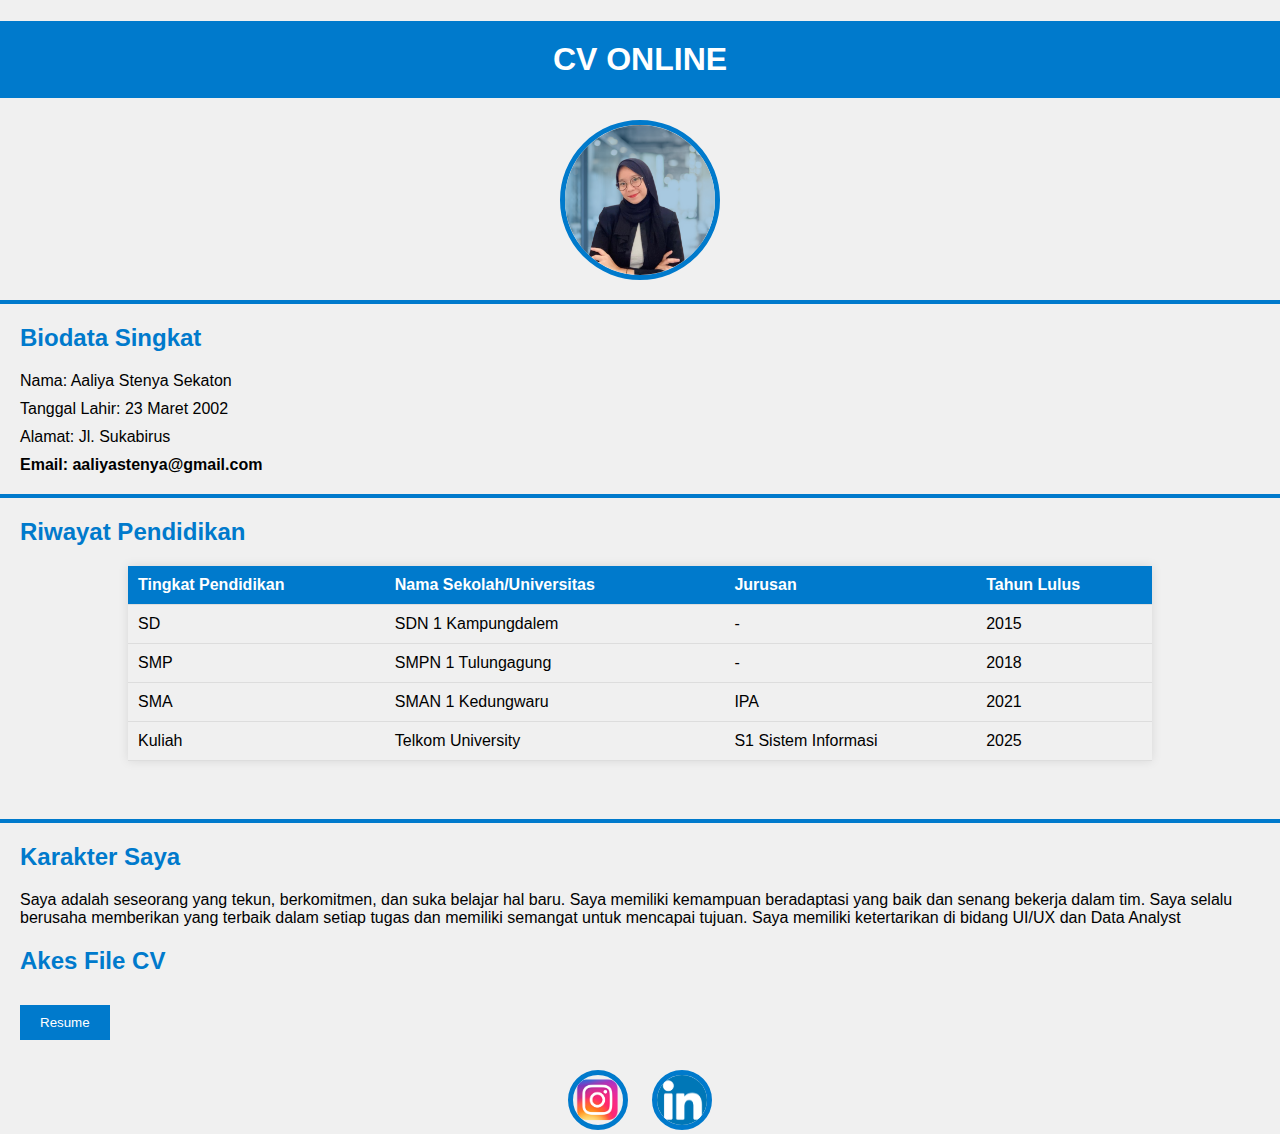
<file: CV ONLINE/CVKu.html>
<!DOCTYPE html>
<html lang="en">
<head>
    <meta charset="UTF-8">
    <meta http-equiv="X-UA-Compatible" content="IE=edge">
    <meta name="viewport" content="width=device-width, initial-scale=1.0">
    <title>CV AALIYA</title>
    <style>
        body {
            font-family: 'Arial', sans-serif;
            background-color: #f0f0f0;
            margin: 0;
            padding: 0;
        }
        h1 {
            text-align: center;
            background-color: #007acc;
            color: white;
            padding: 20px;
        }
        h2 {
            color: #007acc;
            margin-left: 20px; /* Menambahkan margin kiri */
        }
        hr {
            border: 2px solid #007acc;
            margin: 20px 0;
        }
        img {
            display: block;
            margin: 0 auto;
            border: 5px solid #007acc;
            border-radius: 50%;
            max-width: 150px;
        }
        table {
            width: 80%;
            margin: 20px auto;
            border-collapse: collapse;
            box-shadow: 0 0 10px rgba(0, 0, 0, 0.1);
        }
        th, td {
            padding: 10px;
            text-align: left;
            border-bottom: 1px solid #ddd;
        }
        th {
            background-color: #007acc;
            color: white;
        }
        p {
            margin: 10px 20px; /* Menambahkan margin kiri dan kanan */
        }
        p.email {
            font-weight: bold;
        }
        .character {
            width: 80%;
            margin: 20px auto;
        }
        button {
            background-color: #007acc;
            color: white;
            padding: 10px 20px;
            border: none;
            cursor: pointer;
            transition: background-color 0.3s;
            margin: 10px 20px;
        }
        button:hover {
            background-color: #005eaa;
            margin: 10px 20px;
        }
        .social-media {
            text-align: center;
            margin-top: 20px;
        }
        .social-media a {
            margin: 0 10px;
            text-decoration: none;
        }
        .social-media img {
            width: 50px;
            height: 50px;
            display: inline-block;
            margin: 0;
            padding: 0;
            transition: transform 0.3s;
        }
        .social-media img:hover {
            transform: scale(1.2);
        }
    </style>
</head>
<body>
    <h1>CV ONLINE</h1>
    <img src="gambar.png" alt="gambarAaliya">
    <hr>

    <!-- Biodata Singkat -->
    <h2>Biodata Singkat</h2>
    <p>Nama: Aaliya Stenya Sekaton</p>
    <p>Tanggal Lahir: 23 Maret 2002</p>
    <p>Alamat: Jl. Sukabirus</p>
    <p class="email">Email: aaliyastenya@gmail.com</p>

    <!-- Tabel Riwayat Pendidikan -->
    <hr>
    <h2>Riwayat Pendidikan</h2>
    <table>
        <thead>
            <tr>
                <th>Tingkat Pendidikan</th>
                <th>Nama Sekolah/Universitas</th>
                <th>Jurusan</th>
                <th>Tahun Lulus</th>
            </tr>
        </thead>
        <tbody>
            <tr>
                <td>SD</td>
                <td>SDN 1 Kampungdalem</td>
                <td>-</td>
                <td>2015</td>
            </tr>
            <tr>
                <td>SMP</td>
                <td>SMPN 1 Tulungagung</td>
                <td>-</td>
                <td>2018</td>
            </tr>
            <tr>
                <td>SMA</td>
                <td>SMAN 1 Kedungwaru</td>
                <td>IPA</td>
                <td>2021</td>
            </tr>
            <tr>
                <td>Kuliah</td>
                <td>Telkom University</td>
                <td>S1 Sistem Informasi</td>
                <td>2025</td>
            </tr>
        </tbody>
    </table>

    <!-- Paragraf tentang Karakter Anda -->
    <br>
    <hr>
    <h2>Karakter Saya</h2>
    <p>Saya adalah seseorang yang tekun, berkomitmen, dan suka belajar hal baru. Saya memiliki kemampuan beradaptasi yang baik dan senang bekerja dalam tim. Saya selalu berusaha memberikan yang terbaik dalam setiap tugas dan memiliki semangat untuk mencapai tujuan. Saya memiliki ketertarikan di bidang UI/UX dan Data Analyst</p>

    <!-- Tombol Resume -->
    <h2>Akes File CV</h2>
    <a href="File CV.pdf" download>
        <button type="button">Resume</button>
    </a>

        <!-- Social Media -->
    <div class="social-media">
        <a href="http://instagram.com/aaliyastny" target="_blank">
            <img src="logo IG.png">
        </a>
        <a href="www.linkedin.com/in/aaliyastenya" target="_blank">
            <img src="logo Linkedin.png">
        </a>
    </div>

</body>
</html>
</file>
